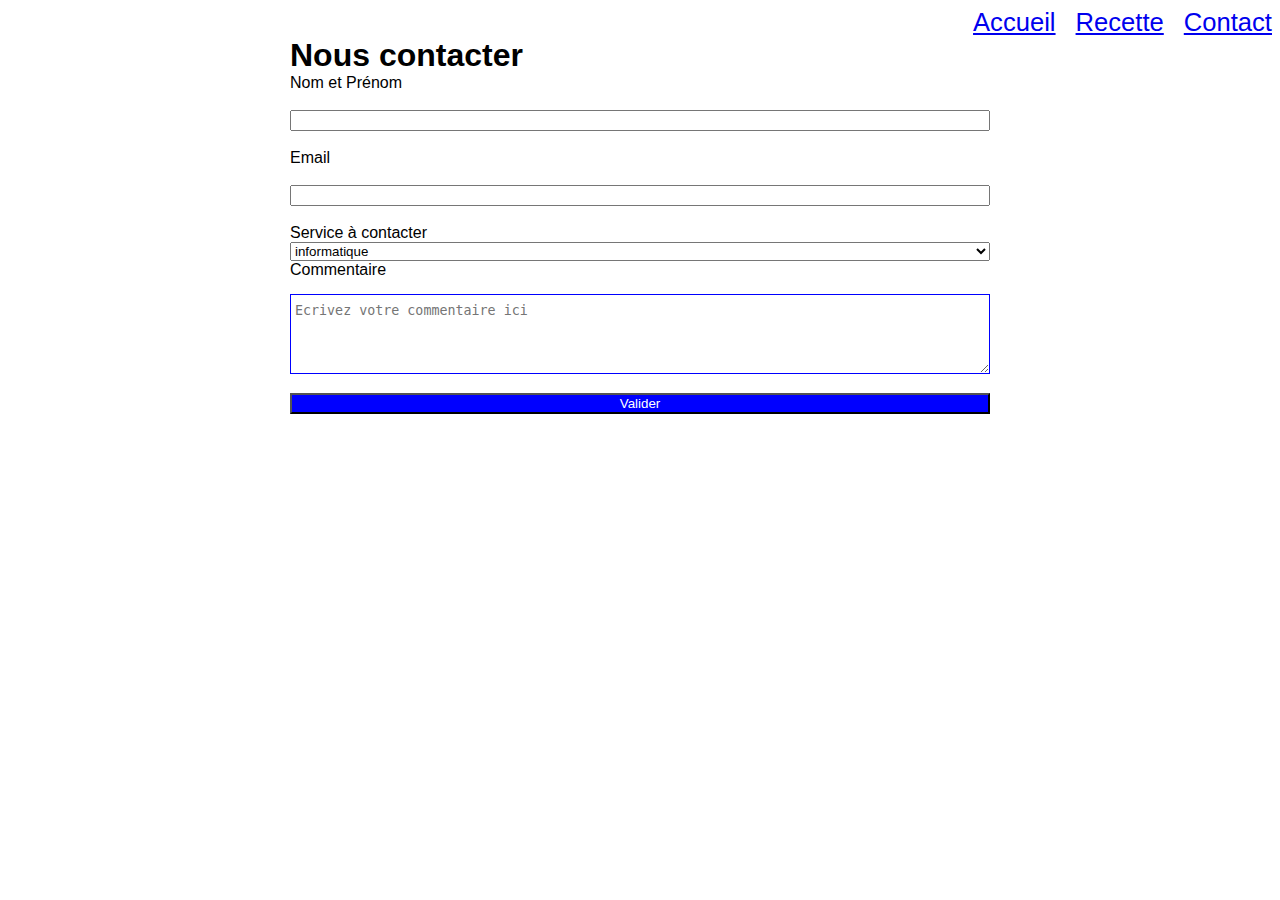
<file: contact.html>
<!DOCTYPE html>
<html lang="en">
<head>
    <meta charset="UTF-8">
    <meta name="viewport" content="width=device-width, initial-scale=1.0">
    <title>Document</title>
    <link rel="stylesheet" href="style.css">
</head>
<body>
    <header>
        <nav>
            <ul>
                <li><a href="index.html">Accueil</a></li>
                <li><a href="recette.html">Recette</a></li>
                <li><a href="contact.html">Contact</a></li>
            </ul>
        </nav>
    </header>
    
</body>

<main class="container">
    <h1>Nous contacter</h1>

<form class="form-contact">
    <label for="Nom et Prénom">Nom et Prénom</label><br>
    <input type="text" id="Nom et Prénom" name="Nom et Prénom"><br>
    <label for="email">Email</label><br>
    <input type="email" id="Email" name="Email"><br>
    <label for="service">Service à contacter</label>
    <select name="service" id="service">
        <option value="informatique">informatique</option>
        <option value="commercial">commercial</option><br>
    </select>
    <div>
    <label for="Commentaire">Commentaire</label><br>
    <textarea name="Commentaire" id="Commentaire" placeholder="Ecrivez votre commentaire ici"></textarea>
    </div>
    <button>Valider</button><br>
</form>
   

</main>
</html>
</file>
<file: style.css>
h1, p, figure, ul, li{ 
    margin: 0;
    padding: 0;
}

body{  
    font-family: sans-serif;
}

ul, li{ 
    list-style: none;
}

/* mise en page => faire en sorte QUE deux colonnes l'une à côté de l'autre*/

section{
    width: 700px;
    margin: 0 auto;
    display: flex;
    justify-content: space-between;
}
section .col1{
    width: 48%;
}
section .col2{
    width: 48%;
}

 
.liste{
    display: flex;
    justify-content: space-between;
    margin: 10px 0;
}

section form{
    display: flex;
    flex-direction: column;
}

section form{
    margin: 15px 0;
    padding: 8px 4px;
    border : 1px solid blue ; 
}

section form textarea{
    height: 80px;
}

section form button{
    background: blue;
    color: white;
    cursor: pointer;
}

.container{
    width: 700px;
    margin : 0 auto;
}

header ul{
    display:flex;
    justify-content: flex-end;
}

header ul li {
    margin-left: 20px;
    font-size: 1.6rem;
}

.gallerie {
    display: flex;
    flex-wrap:wrap ;
    justify-content: space-between;
}

.gallerie article{
    width: 32%;
    margin-bottom: 20px;
}

.gallerie article img{
    width: 100%;
}

.gallerie article h2{
    flex:1;
}



.form-contact{
    display: flex;
    margin: 0 auto;
    flex-direction: column;
    width: 700px;
}
orm > *:not(div){
    margin: 15px 0;
    padding: 8px 4px;
    border : 1px solid blue ; 
}

form textarea{
    height: 80px;
}

form div textarea{
    width: 100%;
    box-sizing: border-box;
    margin: 15px 0;
    padding: 8px 4px;
    border : 1px solid blue ; 
}

form button{
    background: blue;
    color : white; 
    cursor: pointer;
}
</file>
